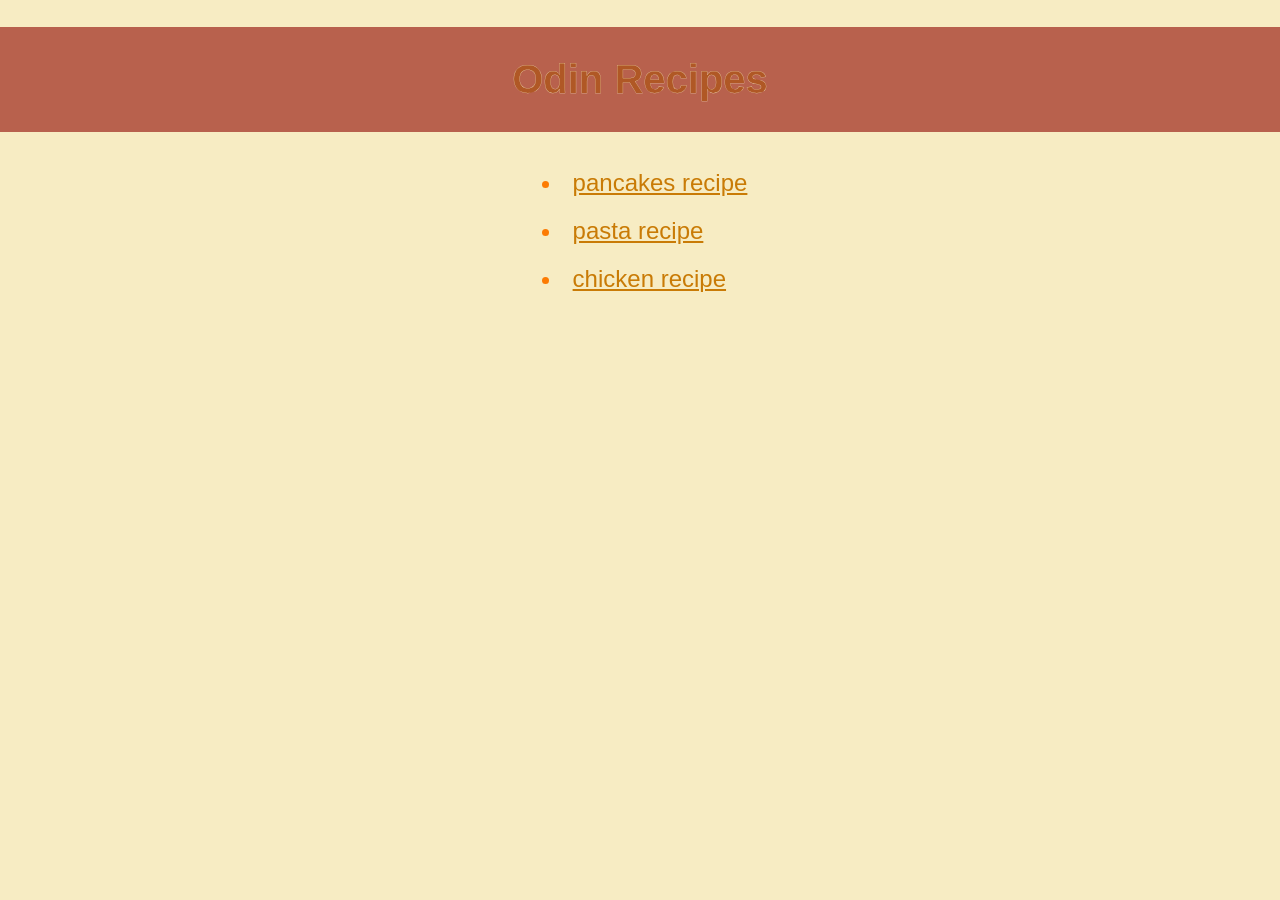
<file: index.html>
<!DOCTYPE html>
<html lang="en">
<head>
    <meta charset="UTF-8">
    <meta name="viewport" content="width=device-width, initial-scale=1.0">
    <title>Odin Recipes</title>
    <link rel="stylesheet" href="styles.css">
</head>
<body class="homepage">
    <h1>Odin Recipes</h1>

    <ul>
        <li><a href="./recipes/pancakes.html">pancakes recipe</a></li>
        <li><a href="./recipes/pasta.html">pasta recipe</a></li>
        <li><a href="./recipes/chicken.html">chicken recipe</a></li>
    </ul>

</body>
</html>
</file>
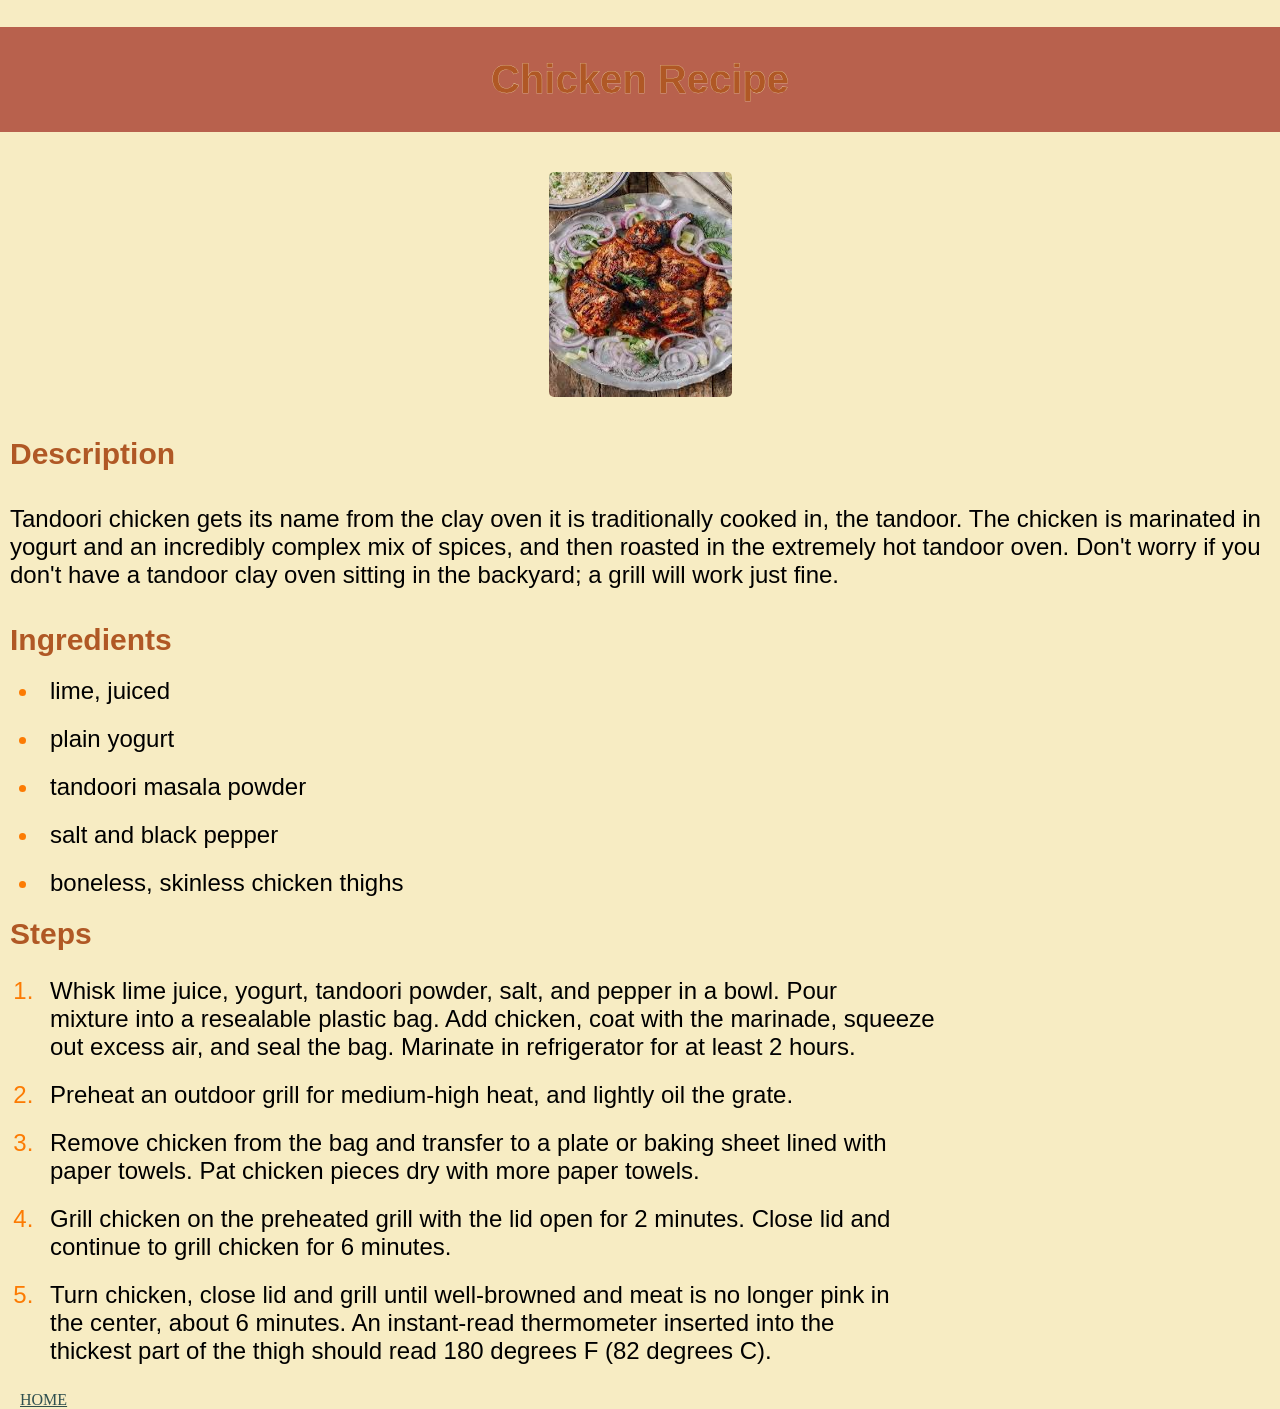
<file: recipes/chicken.html>
<!DOCTYPE html>
<html lang="en">
<head>
    <meta charset="UTF-8">
    <meta name="viewport" content="width=device-width, initial-scale=1.0">
    <title>Document</title>
    <link rel="stylesheet" href="../styles.css">
</head>
<body class="recipe-page">
    <h1>Chicken Recipe</h1>

    <img src="../images/chicken.jpg" alt="chicken image" width="183" height="225">

    <h2>Description</h2>
    <p>Tandoori chicken gets its name from the clay oven it is traditionally cooked in, the
       
       tandoor. The chicken is marinated in yogurt and an incredibly complex mix of spices, and
       
       then roasted in the extremely hot tandoor oven. Don't worry if you don't have a tandoor
        
       clay oven sitting in the backyard; a grill will work just fine.
    </p>

    <h2>Ingredients</h2>
    <ul>
        <li>lime, juiced</li>
        <li>plain yogurt</li>
        <li>tandoori masala powder</li>
        <li>salt and black pepper</li>
        <li>boneless, skinless chicken thighs</li>
    </ul>

    <h2>Steps</h2>
    <ol>
        <li>Whisk lime juice, yogurt, tandoori powder, salt, and pepper in a bowl. Pour
            <br>
            mixture into a resealable plastic bag. Add chicken, coat with the marinade, squeeze
            <br>
            out excess air, and seal the bag. Marinate in refrigerator for at least 2 hours.</li>
        <li>Preheat an outdoor grill for medium-high heat, and lightly oil the grate.</li>
        <li>Remove chicken from the bag and transfer to a plate or baking sheet lined with
            <br>
            paper towels. Pat chicken pieces dry with more paper towels.</li>
        <li>Grill chicken on the preheated grill with the lid open for 2 minutes. Close lid and
            <br>
            continue to grill chicken for 6 minutes.</li>
        <li>Turn chicken, close lid and grill until well-browned and meat is no longer pink in 
            <br>
            the center, about 6 minutes. An instant-read thermometer inserted into the
            <br>
            thickest part of the thigh should read 180 degrees F (82 degrees C).</li>
    </ol>

    <a class="home" href="../index.html">HOME</a>
</body>
</html>
</file>
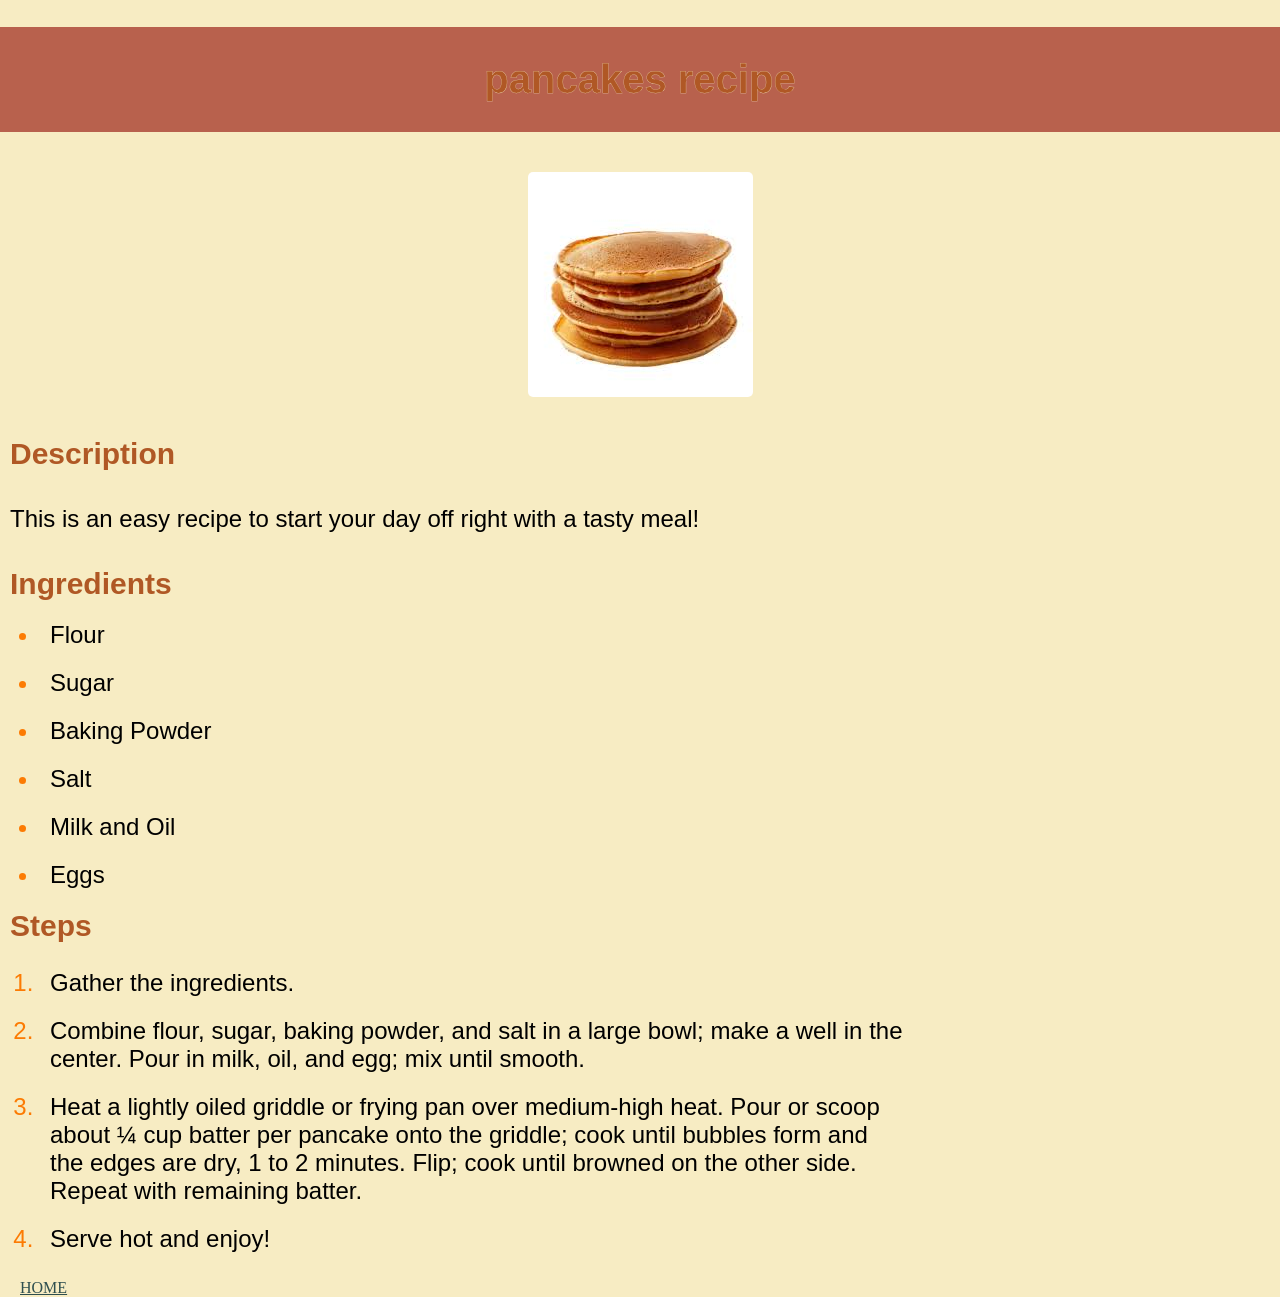
<file: recipes/pancakes.html>
<!DOCTYPE html>
<html lang="en">
<head>
    <meta charset="UTF-8">
    <meta name="viewport" content="width=device-width, initial-scale=1.0">
    <title>Document</title>
    <link rel="stylesheet" href="../styles.css">
</head>
<body class="recipe-page">
    <h1>pancakes recipe</h1>

    <img src="../images/pancakes.jpg" alt="pancakes image" width="225" height="225">

    <h2>Description</h2>
    <p>This is an easy recipe to start your day off right
        with a tasty meal!
    </p>

    <h2>Ingredients</h2>
    <ul>
        <li>Flour</li>
        <li>Sugar</li>
        <li>Baking Powder</li>
        <li>Salt</li>
        <li>Milk and Oil</li>
        <li>Eggs</li>
    </ul>

    <h2>Steps</h2>
    <ol>
        <li>Gather the ingredients.</li>
        <li>Combine flour, sugar, baking powder, and salt in a large bowl; make a well in the
            <br> 
            center. Pour in milk, oil, and egg; mix until smooth.</li>
        <li>Heat a lightly oiled griddle or frying pan over medium-high heat. Pour or scoop
            <br>
            about ¼ cup batter per pancake onto the griddle; cook until bubbles form and
            <br>
            the edges are dry, 1 to 2 minutes. Flip; cook until browned on the other side.
            <br>
            Repeat with remaining batter.</li>
        <li>Serve hot and enjoy!</li>
    </ol>

    <a class="home" href="../index.html">HOME</a>
</body>
</html>
</file>
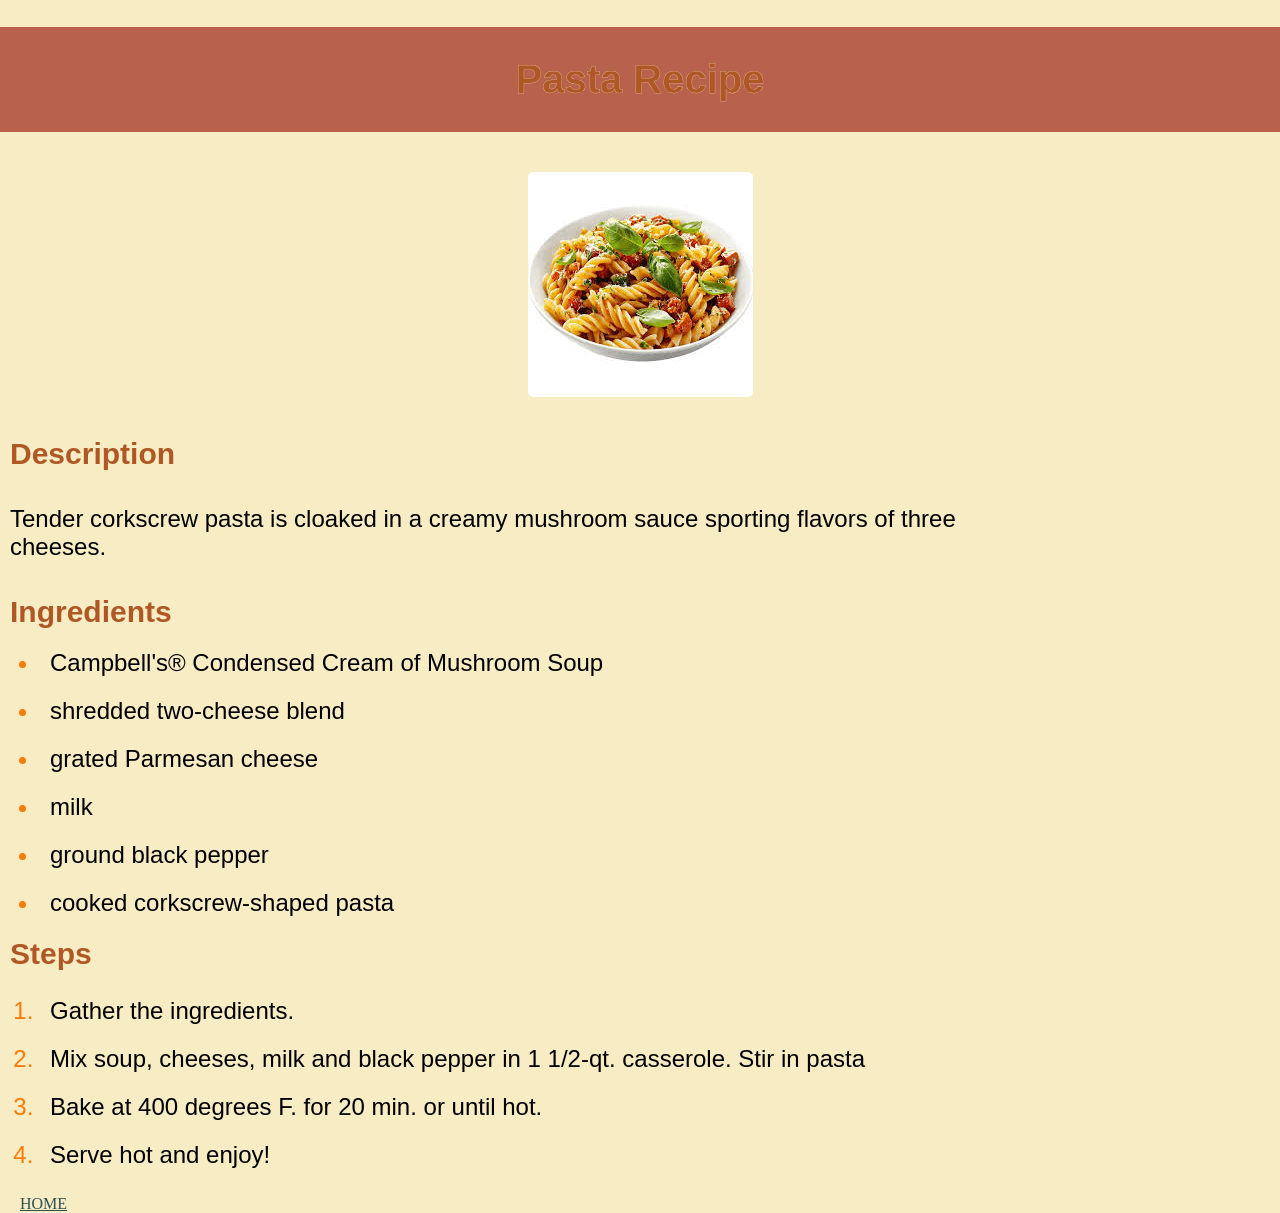
<file: recipes/pasta.html>
<!DOCTYPE html>
<html lang="en">
<head>
    <meta charset="UTF-8">
    <meta name="viewport" content="width=device-width, initial-scale=1.0">
    <title>Document</title>
    <link rel="stylesheet" href="../styles.css">
</head>
<body class="recipe-page">
    <h1>Pasta Recipe</h1>

    <img src="../images/pasta.jpg" alt="pasta image" width="225" height="225">

    <h2>Description</h2>
    <p>Tender corkscrew pasta is cloaked in a creamy mushroom sauce sporting flavors of three 
       <br>
       cheeses.
    </p>

    <h2>Ingredients</h2>
    <ul>
        <li>Campbell's® Condensed Cream of Mushroom Soup</li>
        <li>shredded two-cheese blend</li>
        <li>grated Parmesan cheese</li>
        <li>milk</li>
        <li>ground black pepper</li>
        <li>cooked corkscrew-shaped pasta</li>
    </ul>

    <h2>Steps</h2>
    <ol>
        <li>Gather the ingredients.</li>
        <li>Mix soup, cheeses, milk and black pepper in 1 1/2-qt. casserole. Stir in pasta</li>
        <li>Bake at 400 degrees F. for 20 min. or until hot.</li>
        <li>Serve hot and enjoy!</li>
    </ol>

    <a class="home" href="../index.html">HOME</a>
</body>
</html>
</file>
<file: styles.css>
body {
    background-color: #f7ecc3;
    margin: 0;
}
.homepage h1 {
    text-align: center;
    font-family: Arial, sans-serif;
    font-size: 40px;
    color: #b05825;
    background-color: #b8614d;
    padding: 30px;
    -webkit-text-stroke: 0.25px #f7ecc3;
}
.recipe-page h1 {
    text-align: center;
    font-family: Arial, sans-serif;
    font-size: 40px;
    color: #b05825;
    background-color: #b8614d;
    padding: 30px;
    -webkit-text-stroke: 0.25px #f7ecc3;
}
h2 {
    text-align: left;
    font-family: Arial, sans-serif;
    font-size: 30px;
    color: #b05825;
    margin: 10px;
}
.homepage ul {
    width: fit-content;
    margin: 0 auto;
}
.recipe-page ul {
    
    margin: 0 auto;
}
li {
    font-size: 24px;
    font-family: Arial, sans-serif;
    padding: 10px;
    
}
a {
    color: #c97b06;
}
li::marker {
    color: #fc7b03;
    
}
p {
    font-size: 24px;
    font-family: Arial, sans-serif;
    padding: 10px;
}
img {
    display: block;
    margin: 40px auto;
    border-radius: 5px;
}
.home {
    margin: 20px;
    font-size: medium;
    color: darkslategray;
}
</file>
